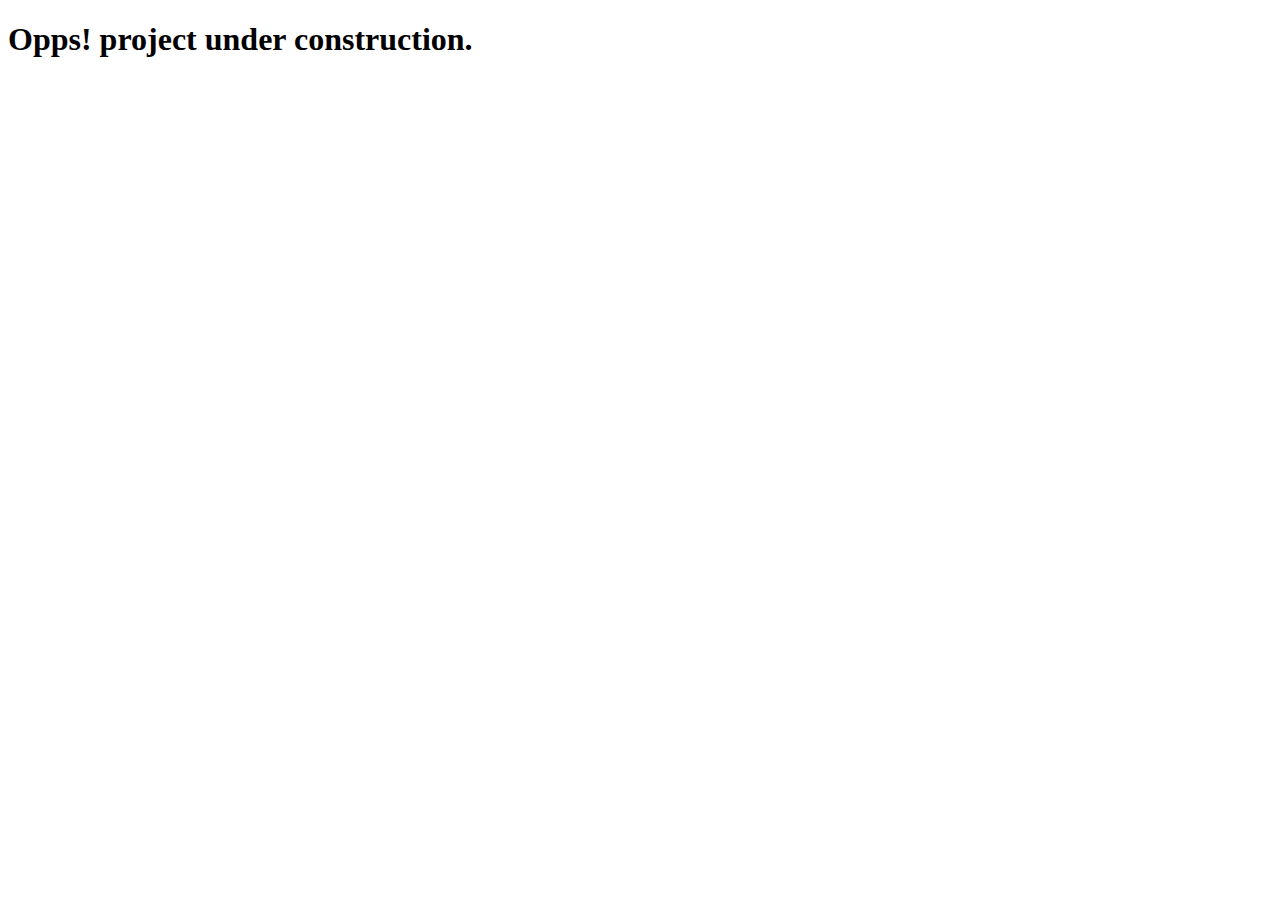
<file: backend-temp.html>
<!DOCTYPE html>
<html lang="en">
<head>
    <meta charset="UTF-8">
    <meta http-equiv="X-UA-Compatible" content="IE=edge">
    <meta name="viewport" content="width=device-width, initial-scale=1.0">
    <title>Backend</title>
</head>
<body>
    <h1>Opps! project under construction.</h1>
</body>
</html>
</file>
